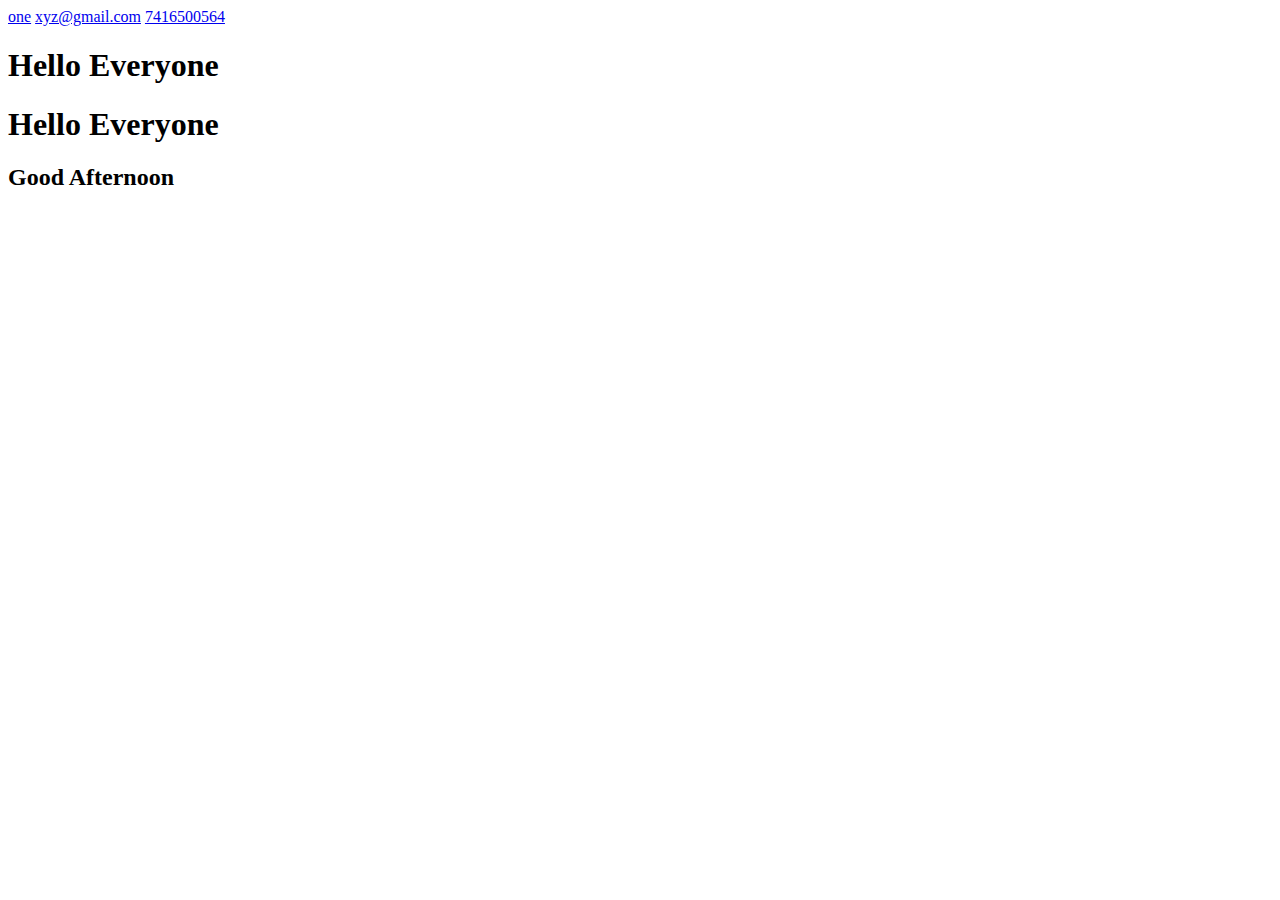
<file: index.html>
<!DOCTYPE html>
<html lang="en">
<head>
	<link rel="icon" type="favicon" href="image/image.svg">
</head>
<body>
	<a href="about.html">one</a>
	<a href="mailto: xyz@gmail.com">xyz@gmail.com</a>
	<a href="tel: 7416500564">7416500564</a>
	<h1> Hello Everyone </h1>
	<h1> Hello Everyone </h1>
	<h2 id="one"> Good Afternoon</h2>
</body>
</html>
</file>
